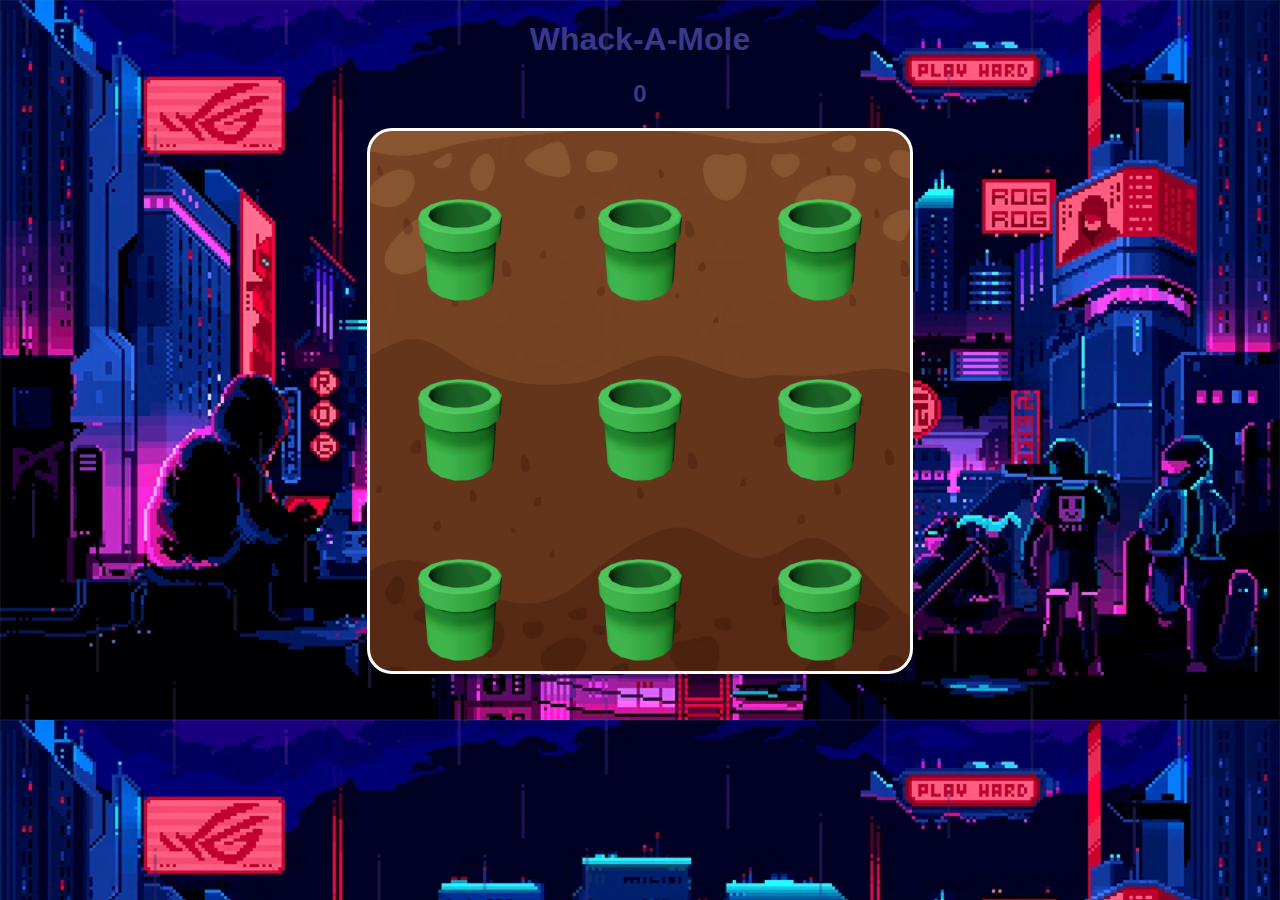
<file: bgame.html>
<!DOCTYPE html>
<html lang="en">
  <head>
    <meta charset="UTF-8" />
    <meta http-equiv="X-UA-Compatible" content="chrome" />
    <meta name="viewport" content="width=device-width, initial-scale=1.0" />
    <link rel="stylesheet" href="game.css" />
    <script src="mole.js"></script>

    <title>Gaming</title>
  </head>
  <body>
    <h1>Whack-A-Mole</h1>
    <h2 id="score">0</h2>
    <!-- 3x3 board -->
    <div id="board"></div>
  </body>
</html>
</file>
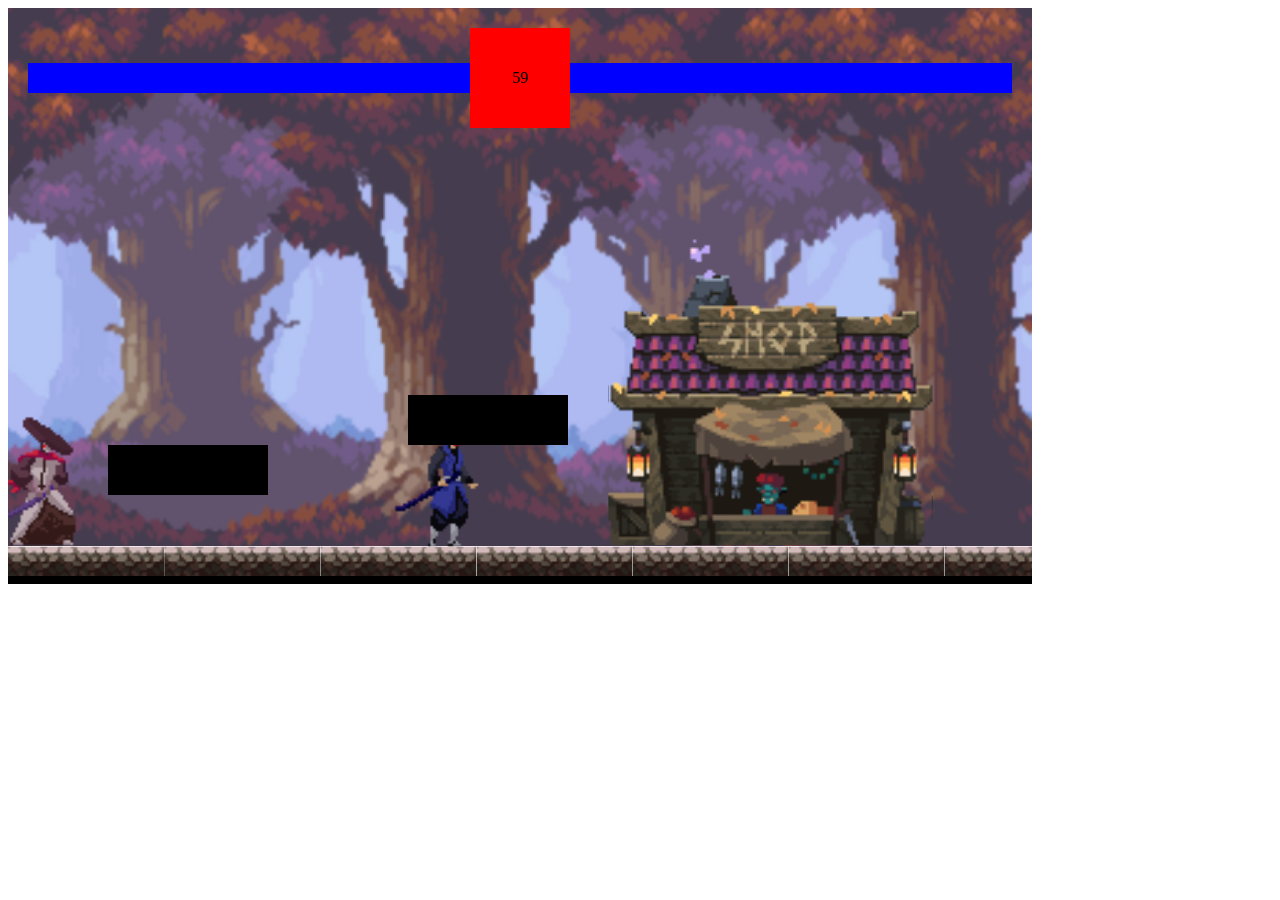
<file: fighting.html>
<!DOCTYPE html>
<html lang="en">
  <head>
    <meta charset="UTF-8" />
    <meta name="viewport" content="width=device-width, initial-scale=1.0" />
    <link rel="icon" type="image/x-icon" href="/images/favicon.ico" />
    <title>Document</title>
    <style>
      * {
        box-sizing: border-box;
      }
    </style>
  </head>
  <body>
    <div style="position: relative; display: inline-block">
      <div
        style="
          position: absolute;
          display: flex;
          align-items: center;
          width: 100%;
          padding: 20px;
        "
      >
        <!--Player health-->
        <div
          style="
            position: relative;
            height: 30px;
            width: 100%;
            display: flex;
            justify-content: flex-end;
          "
        >
          <div
            style="background-color: yellow; height: 30px; width: 100%"
          ></div>
          <div
            style="
              position: absolute;
              background: blue;
              top: 0;
              right: 0;
              bottom: 0;
              width: 100%;
            "
            id="playerHealth"
          ></div>
        </div>
        <!--timer-->
        <div
          style="
            background-color: red;
            width: 100px;
            height: 100px;
            flex-shrink: 0;
            display: flex;
            align-items: center;
            justify-content: center;
          "
          id="timer"
        >
          10
        </div>
        <div style="position: relative; height: 30px; width: 100%">
          <!--Enemy Health-->
          <div style="background-color: yellow; height: 30px"></div>
          <div
            style="
              position: absolute;
              background: blue;
              top: 0;
              right: 0;
              bottom: 0;
              left: 0;
            "
            id="enemyHealth"
          ></div>
        </div>
      </div>
      <div
        style="
          position: absolute;
          color: white;
          display: none;
          align-items: center;
          justify-content: center;
          top: 0;
          right: 0;
          bottom: 0;
          left: 0;
        "
        id="displayText"
      ></div>
      <canvas></canvas>
    </div>
    <script src="/Javascript/utilities.js"></script>
    <script src="/Javascript/classes.js"></script>
    <script src="/Javascript/fighting.js"></script>
  </body>
</html>
</file>
<file: game.css>
body{
    font-family: Arial, Helvetica, sans-serif;
    background: url(gaming-wallpapers-for-desktop-1.jpg);
    background-size: cover;
    text-align: center;
    background-size: cover;
    color: rgb(57, 57, 138);
}
#board{
    width: 540px;
    height: 540px;
    background-color: green;
    margin: 0 auto;
    display: flex;
    flex-wrap: wrap;

    background: url(soil.png);
    background-size: cover;
    border: 3px solid white;
    border-radius: 25px;
}
#board div{
    width:180px;
    height:180px;
    background: url(pipe.png);
    background-size: cover;
}

#board div img{
    width: 100px;
    height: 100px;
    
    user-select: none;
    -moz-user-select: none;
    -webkit-user-drag: none;
    -webkit-user-select: none;
    -ms-user-select: none;
}
#board  p a{
    color: blue;
    animation: changeColor 10s linear infinite;
}
#board p{
    text-align: center;
    color:rgb(239, 255, 118)
}
@keyframes changeColor {
    from{ filter: hue-rotate(0deg);}
    to{ filter:hue-rotate(360deg);}
}
</file>
